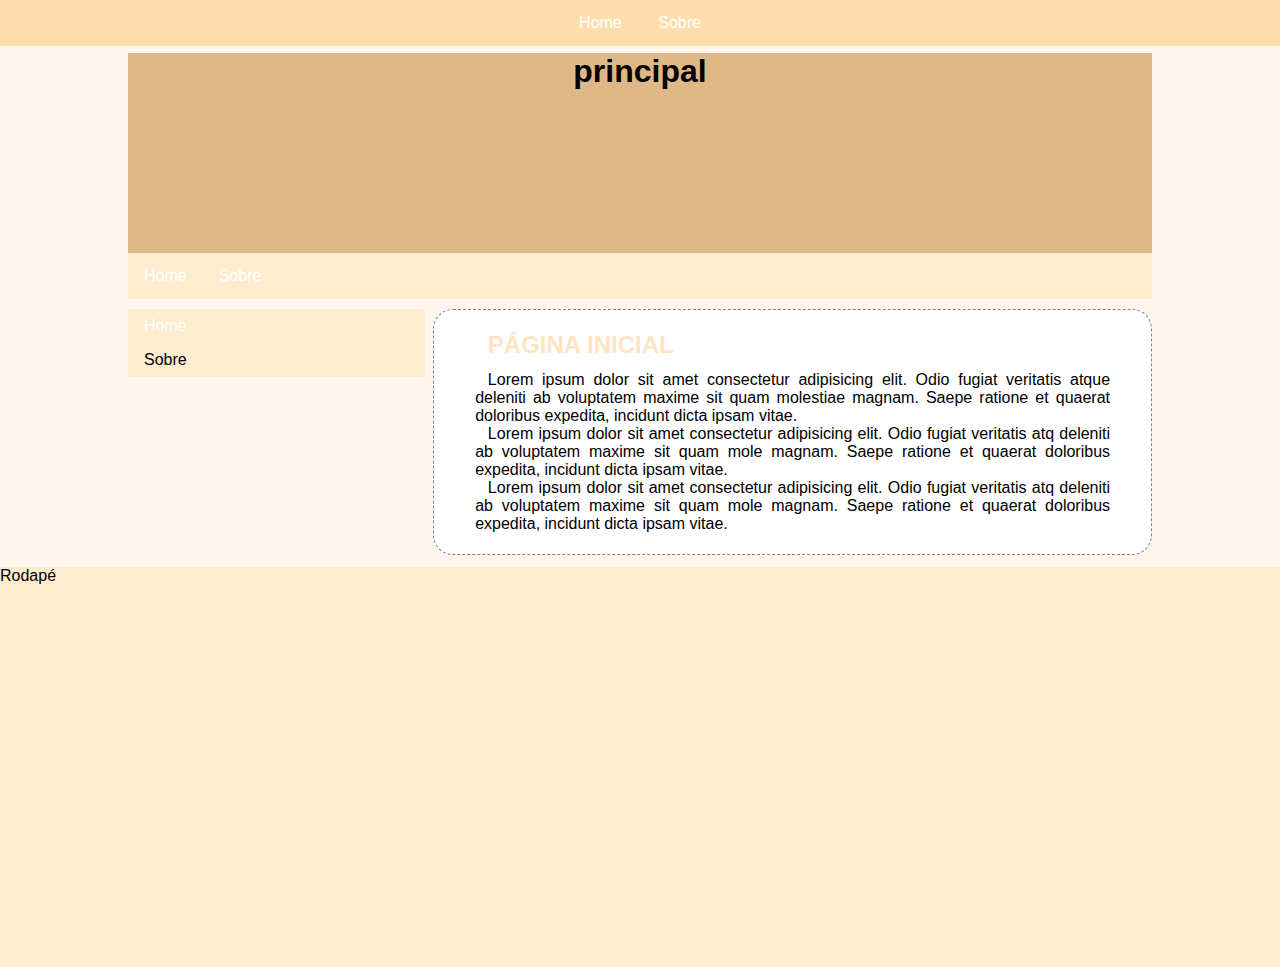
<file: index.html>
<!DOCTYPE html>
<html lang="pt-br">
    <head>
        <meta charset="UTF-8">
    <meta name="viewport" content="width=device-width, initial-scale=1.0">
    <title>Document</title>
    <meta name="author" content="Guilherme escobar">
    <meta name="keywords" content="HTML, CSS, JavaScript">
    <link rel="icon" href="imagem/favcon.jpg">
    <link rel="stylesheet" href="css/estilo.css">

    </head>
    <body>
        <nav class="topo">
            <ul>
                <li>
                    <a href="index.html" title="Entre na home" class="active">Home</a>
                </li>
                <li>
                    <a href="mostrar.html" title="saiba mais sobre a 
        empresa">Sobre</a>
                </li>
            </ul>
        </nav>
        <div id="container">
            <header>
                <h1>principal</h1>
            </header>
            <nav class="superior">
                <ul>
                    <li>
                        <a href="index.html" title="Entre na home" class="active">Home</a>
                    </li>
                    <li>
                        <a href="mostrar.html" title="saiba mais sobre a empresa">Sobre</a>
                    </li>
                </ul>
            </nav>
            <nav class="lateral">
                <ul>
                    <li>
                        <a href="index.html" title="Entre na home" class="active">Home</a>
                    </li>
                    <li>
                        <a href="mostrar.html" title="saiba mais sobre a 
            empresa">Sobre</a>
                    </li>
                </ul>
            </nav>
            <main>
                <h2>Página inicial</h2>
                <p>Lorem ipsum dolor sit amet consectetur adipisicing elit. Odio fugiat veritatis atque deleniti ab voluptatem maxime sit quam molestiae magnam. Saepe ratione et quaerat doloribus expedita, incidunt dicta ipsam vitae.</p>
                <p>
                    Lorem ipsum dolor sit amet consectetur 
                    adipisicing elit. Odio fugiat veritatis atq
                    deleniti ab voluptatem maxime sit quam mole
                    magnam. Saepe ratione et quaerat doloribus 
                    expedita, incidunt dicta ipsam vitae.
                </p>
                <p>
                    Lorem ipsum dolor sit amet consectetur 
                        adipisicing elit. Odio fugiat veritatis atq
                        deleniti ab voluptatem maxime sit quam mole
                        magnam. Saepe ratione et quaerat doloribus 
                        expedita, incidunt dicta ipsam vitae.
                </p>
            </main>
        </div>
        <footer>
            Rodapé
        </footer>
    </body>
</html>
</file>
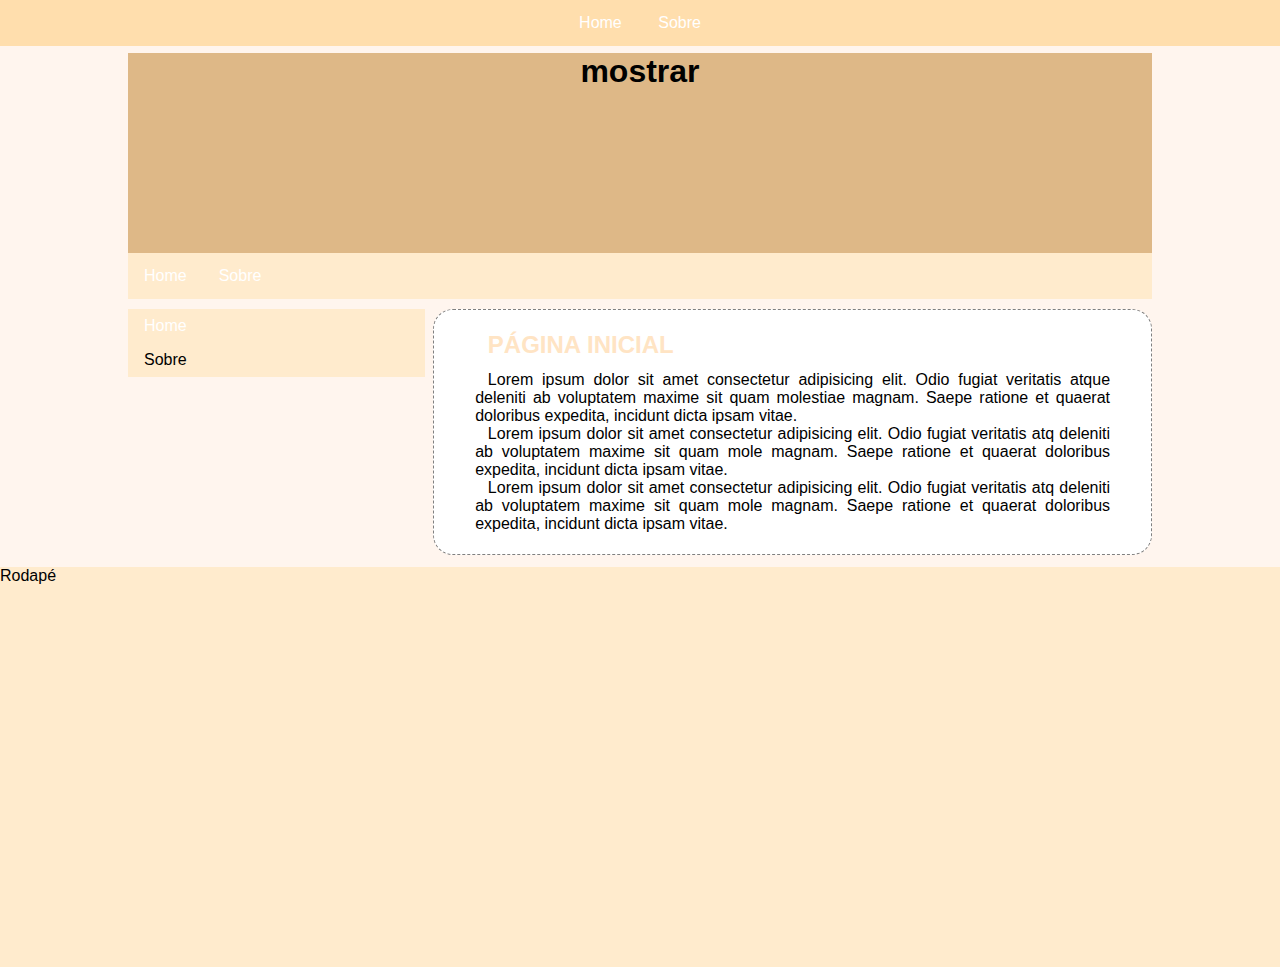
<file: mostrar.html>
<!DOCTYPE html>
<html lang="pt-br">
    <head>
        <meta charset="UTF-8">
    <meta name="viewport" content="width=device-width, initial-scale=1.0">
    <title>mostrar</title>
    <meta name="author" content="Guilherme escobar">
    <meta name="keywords" content="HTML, CSS, JavaScript">
    <link rel="icon" href="imagem/favcon.jpg">
    <link rel="stylesheet" href="css/estilo.css">

    </head>
    <body>
        <nav class="topo">
            <ul>
                <li>
                    <a href="index.html" title="Entre na home" class="active">Home</a>
                </li>
                <li>
                    <a href="mostrar.html" title="saiba mais sobre a 
        empresa">Sobre</a>
                </li>
            </ul>
        </nav>
        <div id="container">
            <header>
                <h1>mostrar</h1>
            </header>
            <nav class="superior">
                <ul>
                    <li>
                        <a href="index.html" title="Entre na home" class="active">Home</a>
                    </li>
                    <li>
                        <a href="mostrar.html" title="saiba mais sobre a empresa">Sobre</a>
                    </li>
                </ul>
            </nav>
            <nav class="lateral">
                <ul>
                    <li>
                        <a href="index.html" title="Entre na home" class="active">Home</a>
                    </li>
                    <li>
                        <a href="mostrar.html" title="saiba mais sobre a 
            empresa">Sobre</a>
                    </li>
                </ul>
            </nav>
            <main>
                <h2>Página inicial</h2>
                <p>Lorem ipsum dolor sit amet consectetur adipisicing elit. Odio fugiat veritatis atque deleniti ab voluptatem maxime sit quam molestiae magnam. Saepe ratione et quaerat doloribus expedita, incidunt dicta ipsam vitae.</p>
                <p>
                    Lorem ipsum dolor sit amet consectetur 
                    adipisicing elit. Odio fugiat veritatis atq
                    deleniti ab voluptatem maxime sit quam mole
                    magnam. Saepe ratione et quaerat doloribus 
                    expedita, incidunt dicta ipsam vitae.
                </p>
                <p>
                    Lorem ipsum dolor sit amet consectetur 
                        adipisicing elit. Odio fugiat veritatis atq
                        deleniti ab voluptatem maxime sit quam mole
                        magnam. Saepe ratione et quaerat doloribus 
                        expedita, incidunt dicta ipsam vitae.
                </p>
            </main>
        </div>
        <footer>
            Rodapé
        </footer>
    </body>
</html>
</file>
<file: css/estilo.css>
* {
    margin: 0;
    padding: 0;
}

body {
    font-family: Arial, Helvetica, sans-serif;
    background-color: Seashell;
}

#container {
    margin: 40px auto;
    width: 80%;
}

header,
nav,
footer,
main {
    float: left;
}

header {
    width: 98%;
    padding-left: 1%;
    padding-right: 1%;
}

header h1{
    text-align: center;

}

nav.superior,
nav.topo {
    width: 100%;
    margin-bottom: 1%;
}

header {
    height: 200px;
    background-color: burlywood;
}

nav.superior {
    font-family: Verdana, Geneva, Tahoma, sans-serif;
}

nav.lateral {
    font-family: Verdana, Geneva, Tahoma, sans-serif;
    width: 29%;
    background-color: blanchedalmond;
}

main {
    background-color: white;
    border-radius: 20px;
    border: 1px dashed gray;
    width: 62%;
    padding-left: 4%;
    padding-right: 4%;
    padding-top: 2%;
    padding-bottom: 2%;
    text-align: justify;
    float: right;
}

main p,
main h2 {
    text-indent: 2%;
}

main h2 {
    color: bisque;
    text-transform: uppercase;
    margin-bottom: 2%;
}

footer {
    margin-top: 1%;
    background-color: blanchedalmond;
    width: 100%;
    height: 400px;
}

.logo {
    width: 150px;
}

/* nav vertical inicio */
nav.lateral ul {
    list-style-type: none;
    margin: 0;
    padding: 0;
}

nav.lateral li a {
    display: block;
    color: black;
    padding: 8px 16px;
    text-decoration: none;

}

/* ao passar o mouse sobre */
nav.lateral li a:hover {
    background-color: blanchedalmond;
    color: white;
}

nav.lateral .active {
    background-color: blanchedalmond;
    color: white;
}

/* nav vertical fim */



/* nav superior inicio */

nav.superior ul {
    list-style-type: none;
    margin: 0;
    padding: 0;
    overflow: hidden;
    background-color: blanchedalmond;
    text-align: center;
}

nav.superior li {
    float: left;
}

nav.superior li a {
    display: block;
    color: white;
    text-align: center;
    padding: 14px 16px;
    text-decoration: none;
}

nav.superior li a:hover {
    background-color: black;
}

nav.superior .active {
    background-color: blanchedalmond;
}

/* nav superior fim */



/* nav topo inicio */

nav.topo ul {
    list-style-type: none;
    margin: 0;
    padding: 0;
    overflow: hidden;
    background-color: navajowhite;
    position: fixed;
    top: 0;
    width: 100%;
    text-align: center;
}

nav.topo li {
    display: inline-block;
}

nav.topo li a {
    display: block;
    color: white;
    text-align: center;
    padding: 14px 16px;
    text-decoration: none;
    
}

nav.topo li a:hover {
    background-color: black;
}

nav.topo .active {
    background-color: navajowhite;
}

/* nav topo fim */
</file>
